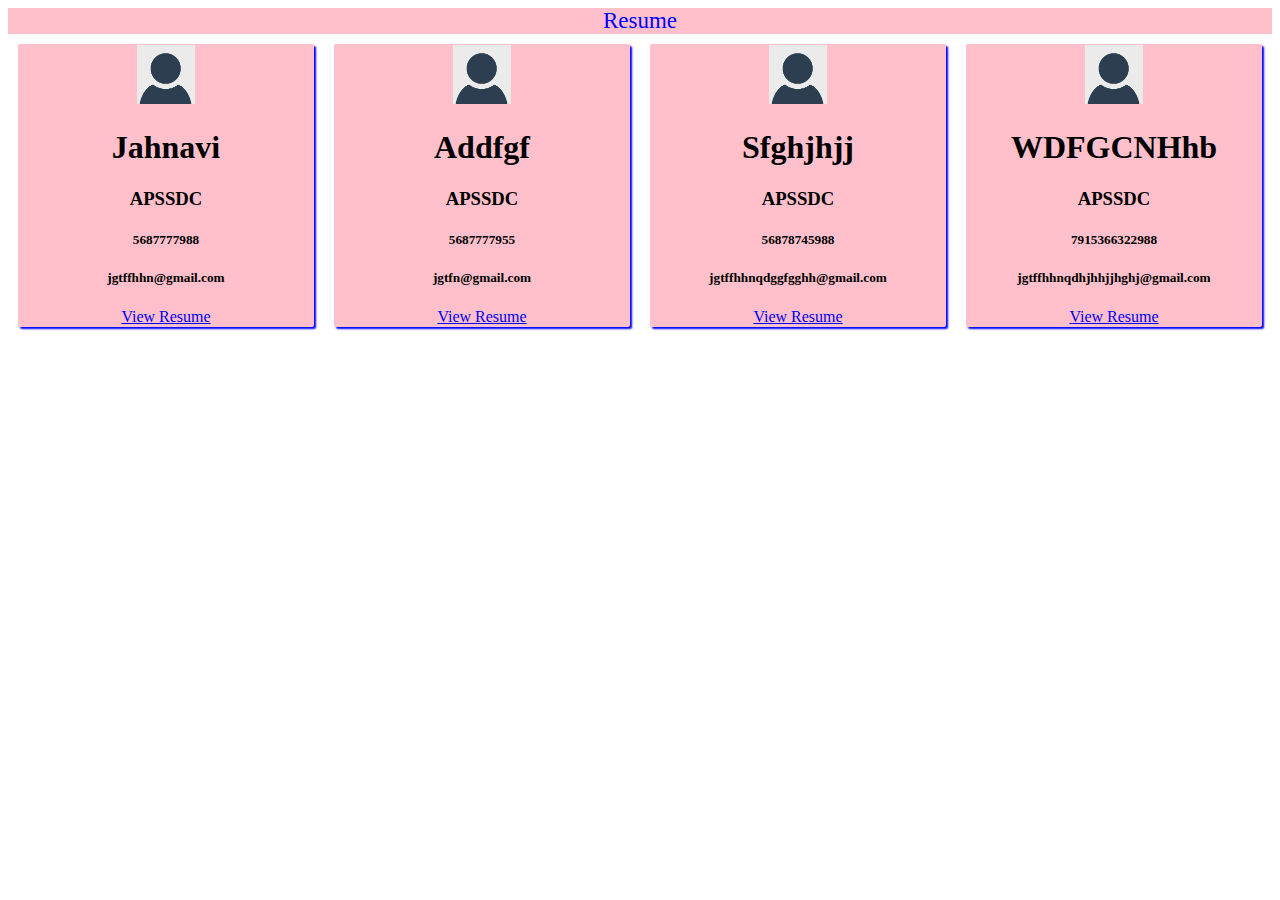
<file: index.html>
<!DOCTYPE html>
<html lang="en" dir="ltr">
  <head>
    <meta name="viewport" content="width=device-width,initial-scale=1">
    <link rel="stylesheet" href="styles/style.css">
    <meta charset="utf-8">
    <title>Resume</title>
  </head>
  <body>
    <header>
      Resume
    </header>
    <div class="mainDiv">
    <!--  <div class="card cards">
        <img src="image/profile.svg.png"alt="extract image">
      <a href="resume.html"><h2>Jahnavi</h2></a>
        <h3>APSSDC</h3>
        <h4>56877779</h4>
        <h5>gjhttgf@gmail.com</h5>
      </div>
      <div class="card cards">
        <img src="image/images.png"alt="extract image">
      <a href="resume.html"><h2>Asfdg</h2></a>
        <h3>APSSDC</h3>
        <h4>5687</h4>
        <h5>gjhtuytiuo@gmail.com</h5>
      </div>
      <div class="card cards">
        <img src="image/image.png"alt="extract image">
      <a href="resume.html"><h2>Asfyutfdri</h2></a>
        <h3>APSSDC</h3>
        <h4>5687685756</h4>
        <h5>ghgf@gmail.com</h5>
      </div>

    </div> -->
  </body>
  <script type="text/javascript" src="card.js"></script>
</html>
</file>
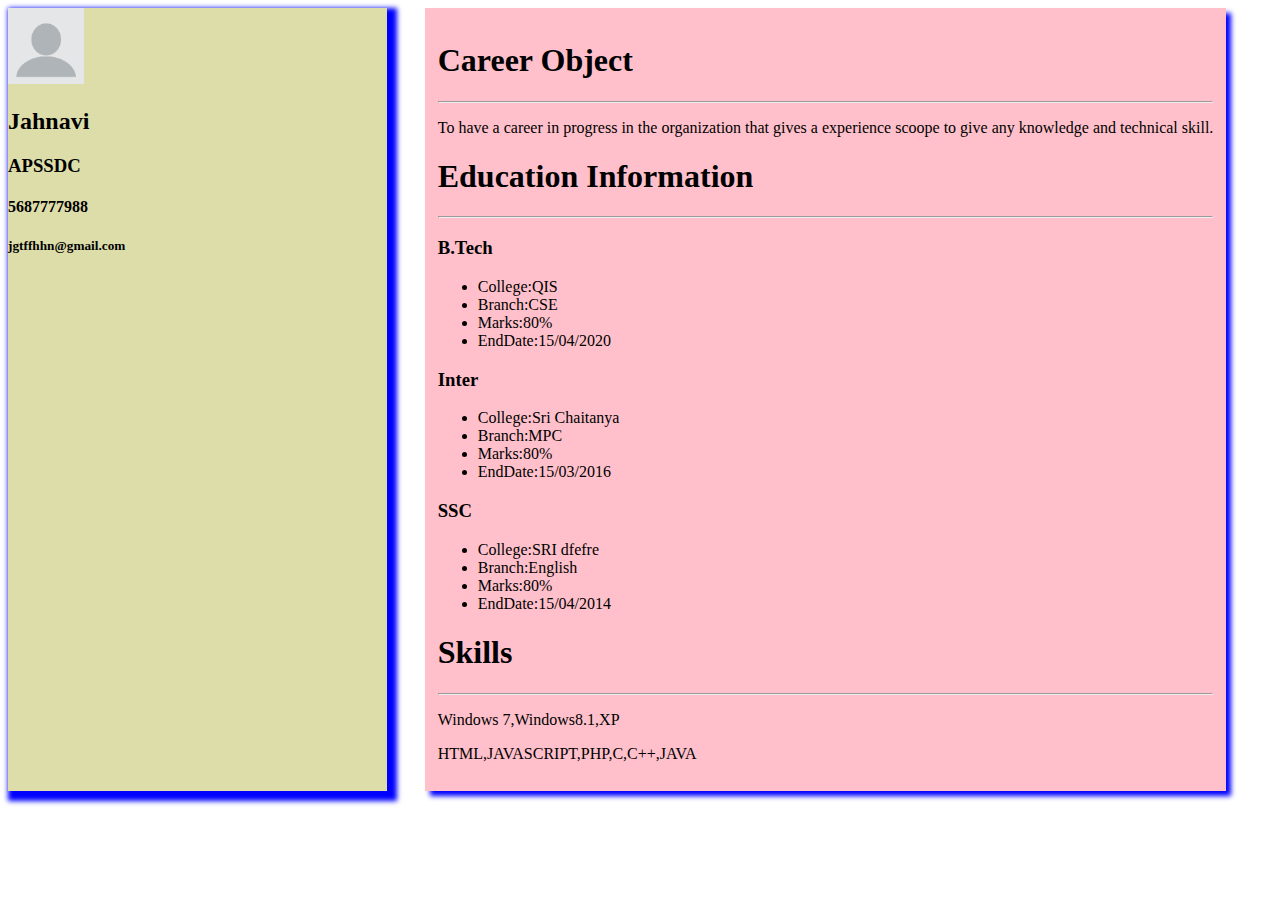
<file: resume.html>
<!DOCTYPE html>
<html lang="en" dir="ltr">
  <head>
    <meta name="viewport" content="width=device-width,initial-scale=1">
    <link rel="stylesheet" href="styles/style.css">
    <meta charset="utf-8">
    <title>Resume</title>
  </head>
  <body>
    <div class="main">
      <div class="leftDiv">
        <!-- <img src="image/profile.svg.png"alt="extract image">
      <h2>Jahnavi</h2>
        <h3>APSSDC</h3>
        <h4>56877779</h4>
        <h5>gjhttgf@gmail.com</h5> -->
      </div>
      <div class="rightDiv">
        <!-- <h1>Career Object</h1><hr>
        <p>To have a career in progress in the organization that gives a experience scoope to give any knowledge and technical skill.</p> -->
       <!-- <h1>Education Information</h1><hr>
       <h3>B.Tech</h3>
       <ul>
         <li>COLLEGE:QISCET</li>
         <li>BRANCH:CSE</li>
         <li>MARKS:80%</li>
       </ul>
       <h3>Inter</h3>
       <ul>
         <li>COLLEGE:SRI CHAITANYA</li>
         <li>GROUP:MPC</li>
         <li>MARKS:80%</li>
       </ul>
       <h3>SSC</h3>
       <ul>
         <li>SCHOOL:QIS</li>
         <li>MEDIUM:ENGLISH</li>
         <li>MARKS:80%</li>
       </ul> -->
       <!-- <h1>Skills</h1><hr> -->
      </div>
    </div>

  </body>
  <script type="text/javascript" src="resume.js">

  </script>
</html>
</file>
<file: styles/style.css>
header {
  background-color:pink;
  color:blue;
  font-size: 23px;
  text-align: center;
}
img{
  width: 20%;
}
.cards{
  background: pink;
  width: 25%;
  border-radius: 2px 2px 2px;
  box-shadow: 2px 2px 2px blue;
  text-align: center;
  padding: 1px;
  margin: 10px;
}
.mainDiv{
  display: flex;
  justify-content: space-between;
}
.main {
  display: flex;
}
.leftDiv{
  width: 30%;
  background: #dda;
  box-shadow: 5px 5px 5px 5px blue;
}
.rightDiv{
  margin-left: 3%;
  padding: 1%;
  background-color: pink;
  box-shadow: 5px 5px 5px blue;
}
@media screen and (min-width:320px) and (max-width:480px){
  .mainDiv,.main{
    display: flex;
    flex-wrap: wrap;
  }
  .cards,.leftDiv,.rightDiv{
    display: grid;
    margin:1%;
    width: 300px;
  }
}
@media screen and (min-width:481px) and (max-width:820px){
  .mainDiv{
    display: flex;
    flex-wrap: wrap;
  }
  .cards{
    width: 45%;
    margin-left: auto;
    margin-right: auto;
  }
</file>
